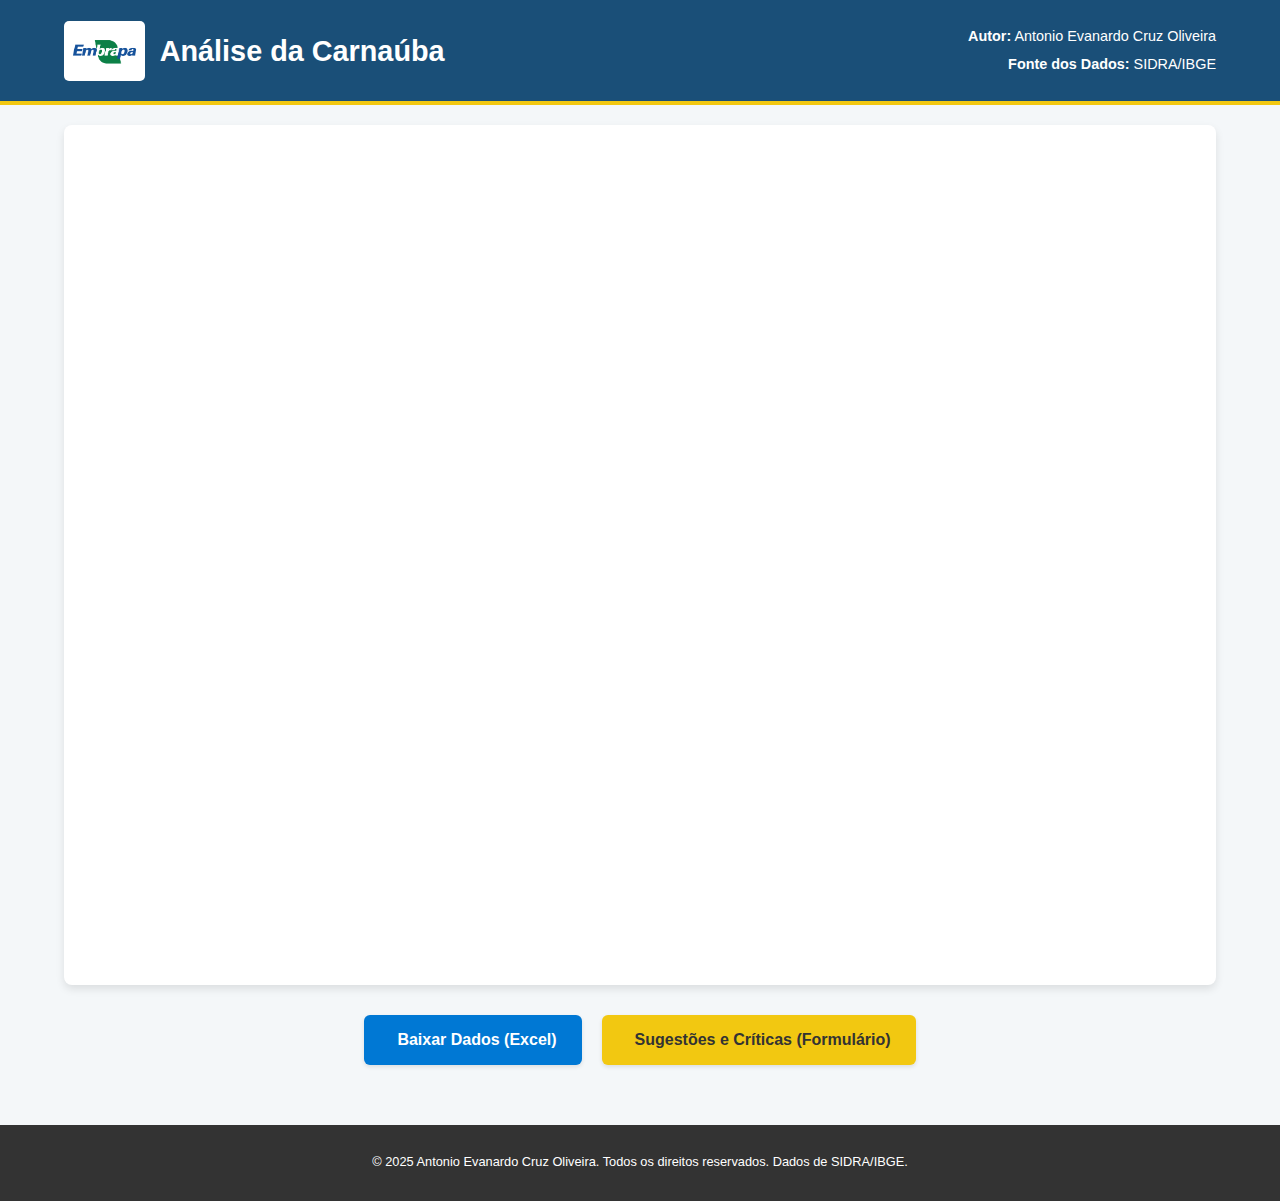
<file: index.html>
<!DOCTYPE html>
<html lang="pt-BR">
<head>
    <meta charset="UTF-8">
    <meta name="viewport" content="width=device-width, initial-scale=1.0">
    <title>Dashboard Carnaúbas - SIDRA/IBGE</title>
    <link rel="stylesheet" href="styles.css">
</head>
<body>

    <header>
        <div class="logo-container">
            <img src="./Logomarca Embrapa.png" alt="Logo da Empresa" class="logo">
            <h1>Análise da Carnaúba</h1>
        </div>
        <div class="header-info">
            <p><strong>Autor:</strong> Antonio Evanardo Cruz Oliveira</p>
            <p><strong>Fonte dos Dados:</strong> SIDRA/IBGE</p>
        </div>
    </header>

    <main>
        <section class="dashboard-container">
            <iframe 
                title="Carnaúbas Dashboard" 
                width="100%" 
                height="700" 
                src="https://app.powerbi.com/view?r=eyJrIjoiYmM5YWRhZDktOTIwMC00ZGI1LWIyYjMtMTgyMmI2NmJjYzRkIiwidCI6IjU4Y2QzNjliLWZiY2EtNDY5MS1hYTI1LTZlZjkxYmQ3Y2E5MCJ9&filterPaneEnabled=false&navContentPaneEnabled=false&actionBarEnabled=false" 
                frameborder="0" 
                allowFullScreen="true">
            </iframe>
        </section>

        <section class="actions">
            <a href="./pré-base/pré-base.xlsx" class="btn download" target="_blank" rel="noopener noreferrer">
                <i class="icon-download"></i> Baixar Dados (Excel)
            </a>
            <a href="#" class="btn suggestions" target="_blank" rel="noopener noreferrer">
                <i class="icon-form"></i> Sugestões e Críticas (Formulário)
            </a>
        </section>
    </main>

    <footer>
        <p>&copy; 2025 Antonio Evanardo Cruz Oliveira. Todos os direitos reservados. Dados de SIDRA/IBGE.</p>
    </footer>

</body>
</html>
</file>
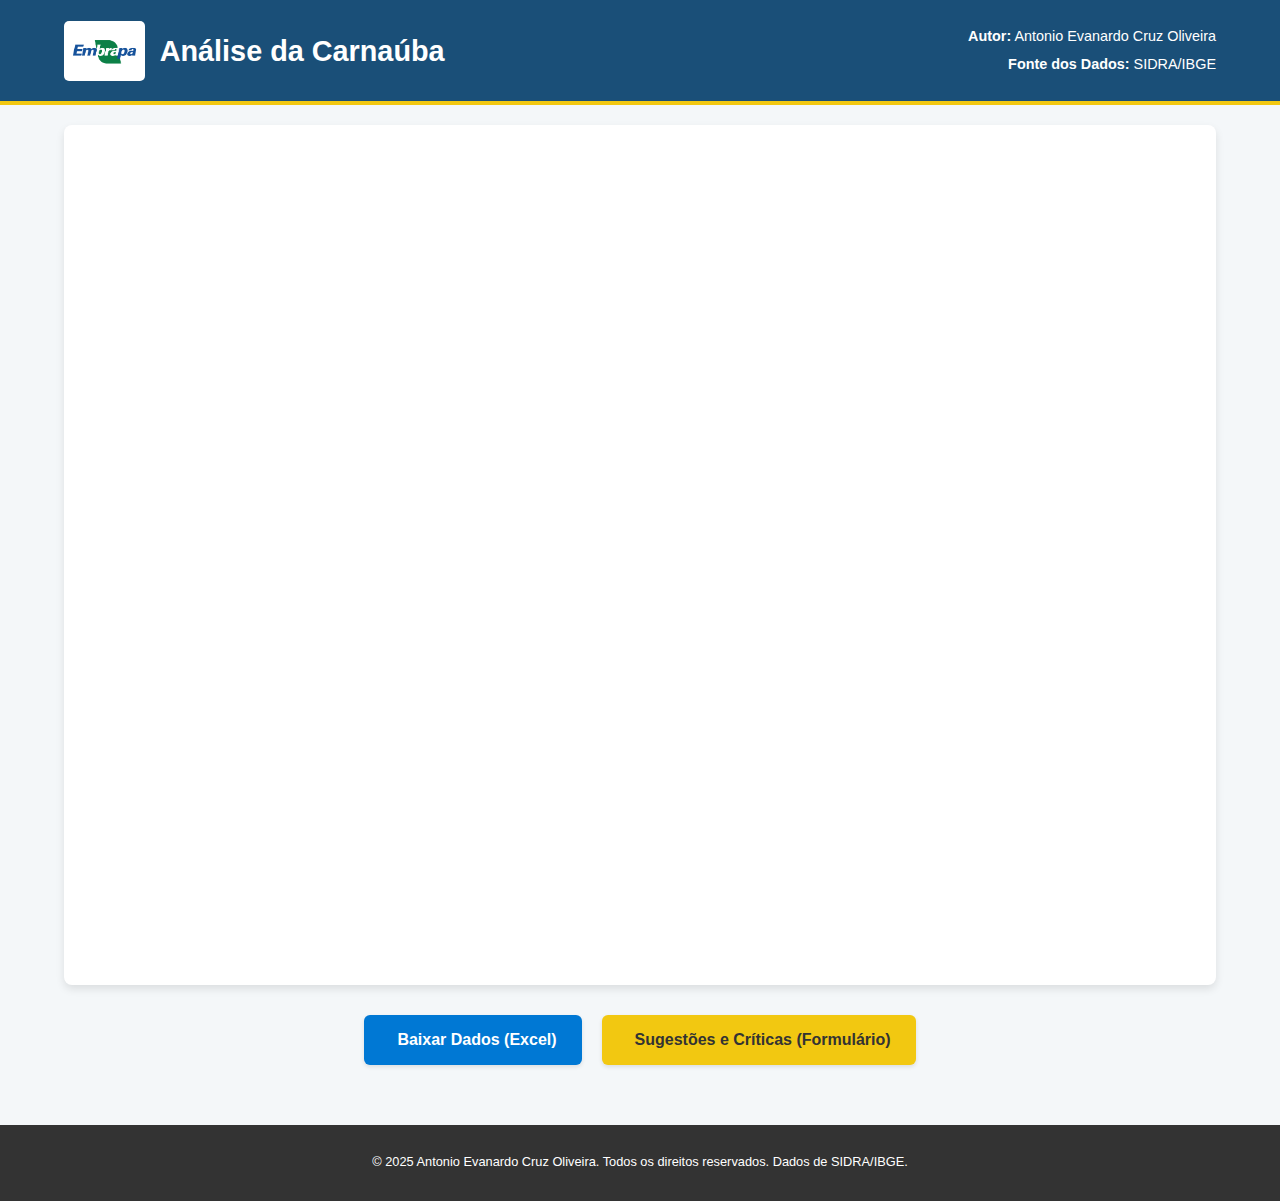
<file: index3.html>
<!DOCTYPE html>
<html lang="pt-BR">
<head>
    <meta charset="UTF-8">
    <meta name="viewport" content="width=device-width, initial-scale=1.0">
    <title>Dashboard Carnaúbas - SIDRA/IBGE</title>
    <link rel="stylesheet" href="style3.css">
</head>
<body>

    <header>
        <div class="logo-container">
            <img src="./Logomarca Embrapa.png" alt="Logo da Empresa" class="logo">
            <h1>Análise da Carnaúba</h1>
        </div>
        <div class="header-info">
            <p><strong>Autor:</strong> Antonio Evanardo Cruz Oliveira</p>
            <p><strong>Fonte dos Dados:</strong> SIDRA/IBGE</p>
        </div>
    </header>

    <main>
        <section class="dashboard-container">
            <iframe 
                title="Carnaúbas Dashboard" 
                width="100%" 
                height="700" 
                src="https://app.powerbi.com/view?r=eyJrIjoiYmM5YWRhZDktOTIwMC00ZGI1LWIyYjMtMTgyMmI2NmJjYzRkIiwidCI6IjU4Y2QzNjliLWZiY2EtNDY5MS1hYTI1LTZlZjkxYmQ3Y2E5MCJ9&filterPaneEnabled=false&navContentPaneEnabled=false&actionBarEnabled=false" 
                frameborder="0" 
                allowFullScreen="true">
            </iframe>
        </section>

        <section class="actions">
            <a href="./pré-base/pré-base.xlsx" class="btn download" target="_blank" rel="noopener noreferrer">
                <i class="icon-download"></i> Baixar Dados (Excel)
            </a>
            <a href="#" class="btn suggestions" target="_blank" rel="noopener noreferrer">
                <i class="icon-form"></i> Sugestões e Críticas (Formulário)
            </a>
        </section>
    </main>

    <footer>
        <p>&copy; 2025 Antonio Evanardo Cruz Oliveira. Todos os direitos reservados. Dados de SIDRA/IBGE.</p>
    </footer>

</body>
</html>
</file>
<file: styles.css>
/* Configurações básicas */
body {
    font-family: Arial, sans-serif;
    margin: 0;
    padding: 0;
    background-color: #f4f7f9; /* Cor de fundo suave */
    color: #333;
    line-height: 1.6;
}

header {
    background-color: #1a4f78; /* Cor escura do Power BI */
    color: white;
    padding: 20px 5%;
    display: flex;
    justify-content: space-between;
    align-items: center;
    border-bottom: 4px solid #f2c811; /* Cor de destaque do Power BI */
}

.logo-container {
    display: flex;
    align-items: center;
}

.logo {
    height: 50px; /* Tamanho da sua logo */
    margin-right: 15px;
    background-color: white; /* Fundo branco para logos escuras */
    padding: 5px;
    border-radius: 5px;
}

header h1 {
    margin: 0;
    font-size: 1.8em;
}

.header-info p {
    margin: 5px 0;
    font-size: 0.9em;
    text-align: right;
}

/* Estilo do Dashboard e Main */
main {
    padding: 20px 5%;
    max-width: 1400px;
    margin: 0 auto;
}

.dashboard-container {
    box-shadow: 0 4px 8px rgba(0, 0, 0, 0.1);
    margin-bottom: 30px;
    background-color: white;
    border-radius: 8px;
    overflow: hidden; /* Garante que o iframe fique dentro do container */
}

.dashboard-container iframe {
    display: block;
    border: none;
    min-height: 700px; /* Altura mínima para o dashboard ser visível */
}

/* Estilo dos Botões de Ação */
.actions {
    display: flex;
    justify-content: center;
    gap: 20px;
    margin-bottom: 40px;
}

.btn {
    text-decoration: none;
    padding: 12px 25px;
    border-radius: 6px;
    font-weight: bold;
    transition: background-color 0.3s, transform 0.2s;
    display: inline-flex;
    align-items: center;
    gap: 8px;
    box-shadow: 0 2px 4px rgba(0, 0, 0, 0.1);
}

.download {
    background-color: #0078d4; /* Cor azul de download */
    color: white;
}

.download:hover {
    background-color: #005a9e;
    transform: translateY(-2px);
}

.suggestions {
    background-color: #f2c811; /* Cor amarela para formulário */
    color: #333;
}

.suggestions:hover {
    background-color: #e0b400;
    transform: translateY(-2px);
}

/* Footer (Rodapé) */
footer {
    background-color: #333;
    color: white;
    text-align: center;
    padding: 15px 5%;
    font-size: 0.8em;
}

/* Media Queries para Responsividade em telas menores */
@media (max-width: 768px) {
    /* 1. Esconder os elementos de layout do seu site */
    header, footer, .actions {
        display: none; /* Oculta cabeçalho, rodapé e botões para focar 100% no dashboard */
    }

    /* 2. Configurar o container principal para a rotação */
    main {
        padding: 0; /* Remove o padding do main para usar a tela inteira */
        margin: 0;
        width: 100vw; /* Usa 100% da largura da viewport (área visível) */
        height: 100vh; /* Usa 100% da altura da viewport */
    }

    .dashboard-container {
        /* Define a altura e largura como o tamanho do celular */
        width: 100vh; /* A largura será a altura da tela, invertendo */
        height: 100vw; /* A altura será a largura da tela */
        position: absolute;
        top: 50%;
        left: 50%;
        transform: translate(-50%, -50%) rotate(90deg); /* Gira 90 graus */
        transform-origin: center center; /* Garante que a rotação seja feita no centro */
        
        /* Remove sombras ou bordas para uma experiência "full screen" */
        box-shadow: none;
        border-radius: 0;
    }

    /* 3. Garantir que o Iframe ocupe todo o espaço do container girado */
    .dashboard-container iframe {
        /* O iframe precisa preencher 100% do container girado */
        width: 100%;
        height: 100%;
        min-height: auto; /* Remove a altura mínima fixa */
    }
    header {
        flex-direction: column;
        text-align: center;
        gap: 10px;
    }
    .header-info p {
        text-align: center;
    }
    .actions {
        flex-direction: column;
        align-items: center;
    }
    .btn {
        width: 80%; /* Botões ocupam mais espaço em telas pequenas */
        justify-content: center;
    }
}

/* Correção de CSS para garantir a remoção da barra inferior do Power BI */
.dashboard-container iframe {
    /* ... (Mantenha as propriedades existentes: display: block; border: none; min-height: 800px; ) */
    
    /* Aumenta a altura do iframe para que o conteúdo "passe" do contêiner */
    height: 100vh !important; /* Exemplo: Usa 100% da altura da tela */
    
    /* E então esconde a parte inferior que sobra com a barra */
    margin-bottom: -40px; /* Puxa o iframe para cima para esconder os últimos 40px (o tamanho da barra) */
}

/* Garante que o container limite o que aparece */
.dashboard-container {
    overflow: hidden; 
    /* ... (Mantenha as propriedades existentes: box-shadow, background-color, etc.) */
}
</file>
<file: style3.css>
/* Configurações básicas */
body {
    font-family: Arial, sans-serif;
    margin: 0;
    padding: 0;
    background-color: #f4f7f9; /* Cor de fundo suave */
    color: #333;
    line-height: 1.6;
}

header {
    background-color: #1a4f78; /* Cor escura do Power BI */
    color: white;
    padding: 20px 5%;
    display: flex;
    justify-content: space-between;
    align-items: center;
    border-bottom: 4px solid #f2c811; /* Cor de destaque do Power BI */
}

.logo-container {
    display: flex;
    align-items: center;
}

.logo {
    height: 50px; /* Tamanho da sua logo */
    margin-right: 15px;
    background-color: white; /* Fundo branco para logos escuras */
    padding: 5px;
    border-radius: 5px;
}

header h1 {
    margin: 0;
    font-size: 1.8em;
}

.header-info p {
    margin: 5px 0;
    font-size: 0.9em;
    text-align: right;
}

/* Estilo do Dashboard e Main */
main {
    padding: 20px 5%;
    max-width: 1400px;
    margin: 0 auto;
}

.dashboard-container {
    box-shadow: 0 4px 8px rgba(0, 0, 0, 0.1);
    margin-bottom: 30px;
    background-color: white;
    border-radius: 8px;
    overflow: hidden; /* Garante que o iframe fique dentro do container */
}

.dashboard-container iframe {
    display: block;
    border: none;
    min-height: 700px; /* Altura mínima para o dashboard ser visível */
}

/* Estilo dos Botões de Ação */
.actions {
    display: flex;
    justify-content: center;
    gap: 20px;
    margin-bottom: 40px;
}

.btn {
    text-decoration: none;
    padding: 12px 25px;
    border-radius: 6px;
    font-weight: bold;
    transition: background-color 0.3s, transform 0.2s;
    display: inline-flex;
    align-items: center;
    gap: 8px;
    box-shadow: 0 2px 4px rgba(0, 0, 0, 0.1);
}

.download {
    background-color: #0078d4; /* Cor azul de download */
    color: white;
}

.download:hover {
    background-color: #005a9e;
    transform: translateY(-2px);
}

.suggestions {
    background-color: #f2c811; /* Cor amarela para formulário */
    color: #333;
}

.suggestions:hover {
    background-color: #e0b400;
    transform: translateY(-2px);
}

/* Footer (Rodapé) */
footer {
    background-color: #333;
    color: white;
    text-align: center;
    padding: 15px 5%;
    font-size: 0.8em;
}

/* Media Queries para Responsividade em telas menores */
@media (max-width: 768px) {
    header {
        flex-direction: column;
        text-align: center;
        gap: 10px;
    }
    .header-info p {
        text-align: center;
    }
    .actions {
        flex-direction: column;
        align-items: center;
    }
    .btn {
        width: 80%; /* Botões ocupam mais espaço em telas pequenas */
        justify-content: center;
    }
}

/* Correção de CSS para garantir a remoção da barra inferior do Power BI */
.dashboard-container iframe {
    /* ... (Mantenha as propriedades existentes: display: block; border: none; min-height: 800px; ) */
    
    /* Aumenta a altura do iframe para que o conteúdo "passe" do contêiner */
    height: 100vh !important; /* Exemplo: Usa 100% da altura da tela */
    
    /* E então esconde a parte inferior que sobra com a barra */
    margin-bottom: -40px; /* Puxa o iframe para cima para esconder os últimos 40px (o tamanho da barra) */
}

/* Garante que o container limite o que aparece */
.dashboard-container {
    overflow: hidden; 
    /* ... (Mantenha as propriedades existentes: box-shadow, background-color, etc.) */
}
</file>
